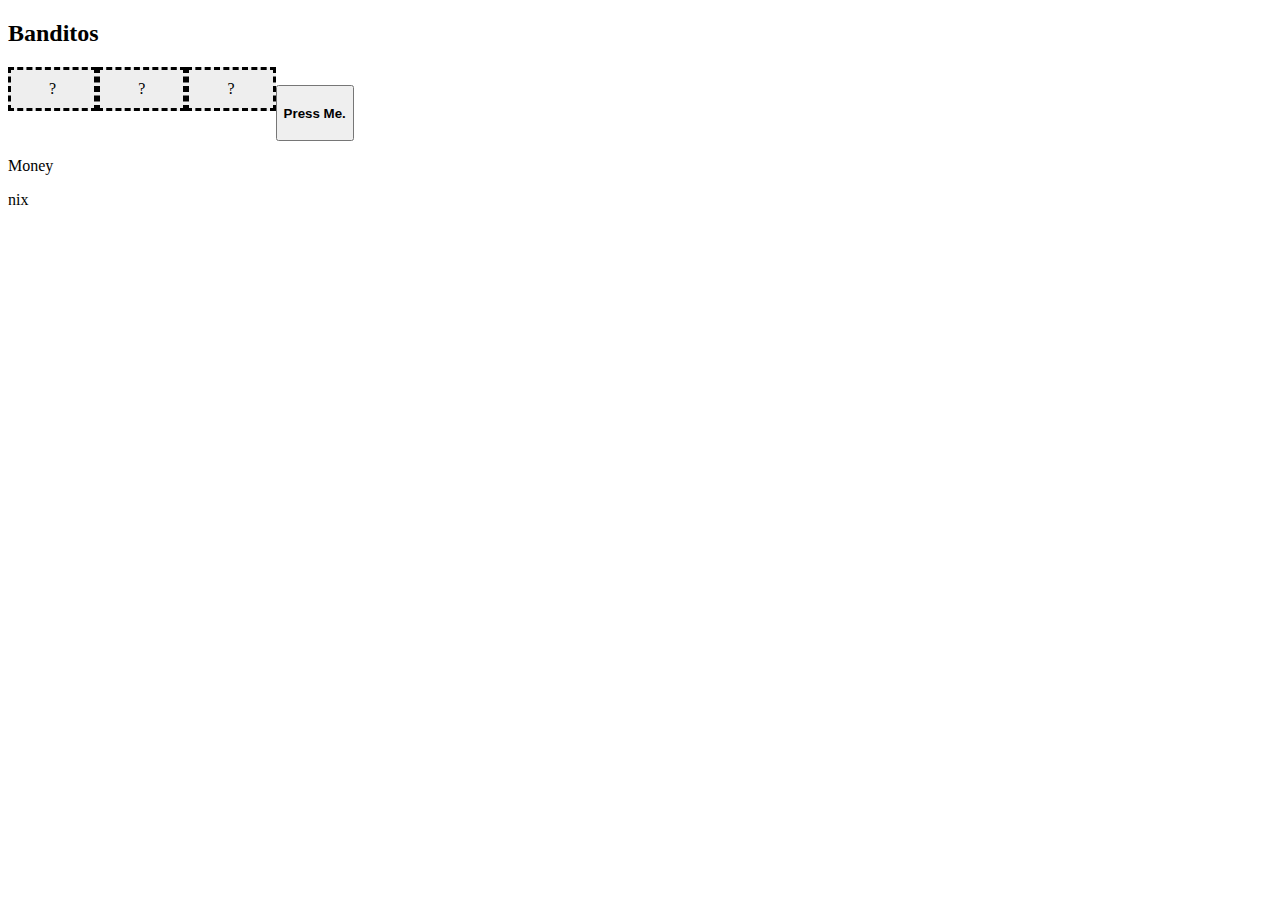
<file: bandit1.html>
<!DOCTYPE html>
<head>
<style> .Rolle {float: left;
     width: 5%;
     padding: 10px;
     border-style: dashed;
     background: #eee;text-align: center;}
     
     </style>
</head>
<body>

<h2 id="boss">Banditos</h2>

<div class="Rolle" id="links">?</div>
<div class="Rolle" id="mitte">?</div>
<div class="Rolle" id="rechts">?</div>
     <br>
<button type="button"
onclick="roll()">
<h4>Press Me.</h4> </button>

<p id="demo">Money</p>
<p id="result">nix</p>

<script> 
	var symbole= Array ("BAR","777","Coin","&pound;","&yen;","&hearts;","&spades;","&clubs;",
                    	"&diams;","&euro;", "&#8224;");
    var geld = 0;                	
	function roll() {
		
		f1=symbole[Math.floor(Math.random()*symbole.length)];
		f2=symbole[Math.floor(Math.random()*symbole.length)];
		f3=symbole[Math.floor(Math.random()*symbole.length)];
             document.getElementById('links').innerHTML = f1;
             document.getElementById('mitte').innerHTML = f2;
             document.getElementById('rechts').innerHTML= f3;	
             if ((f1==f2) && (f1==f3)) {
				  document.getElementById('result').innerHTML = "win";
				  geld+= 1000;
			      document.getElementById('links').style.background = "#00f";
				  document.getElementById('mitte').style.background = "#00f";
				  document.getElementById('rechts').style.background = "#00f";
				  window.alert("winn");
				 }
			 else {
				 document.getElementById('result').innerHTML = "loose";
			     geld-=0.5;	 
			     document.getElementById('links').style.background = "#eee";
				 document.getElementById('mitte').style.background = "#eee";
				 document.getElementById('rechts').style.background ="#eee";
			 }
			 document.getElementById('demo').innerHTML = geld;
             
	}
</script>
</body>
</html>
</file>
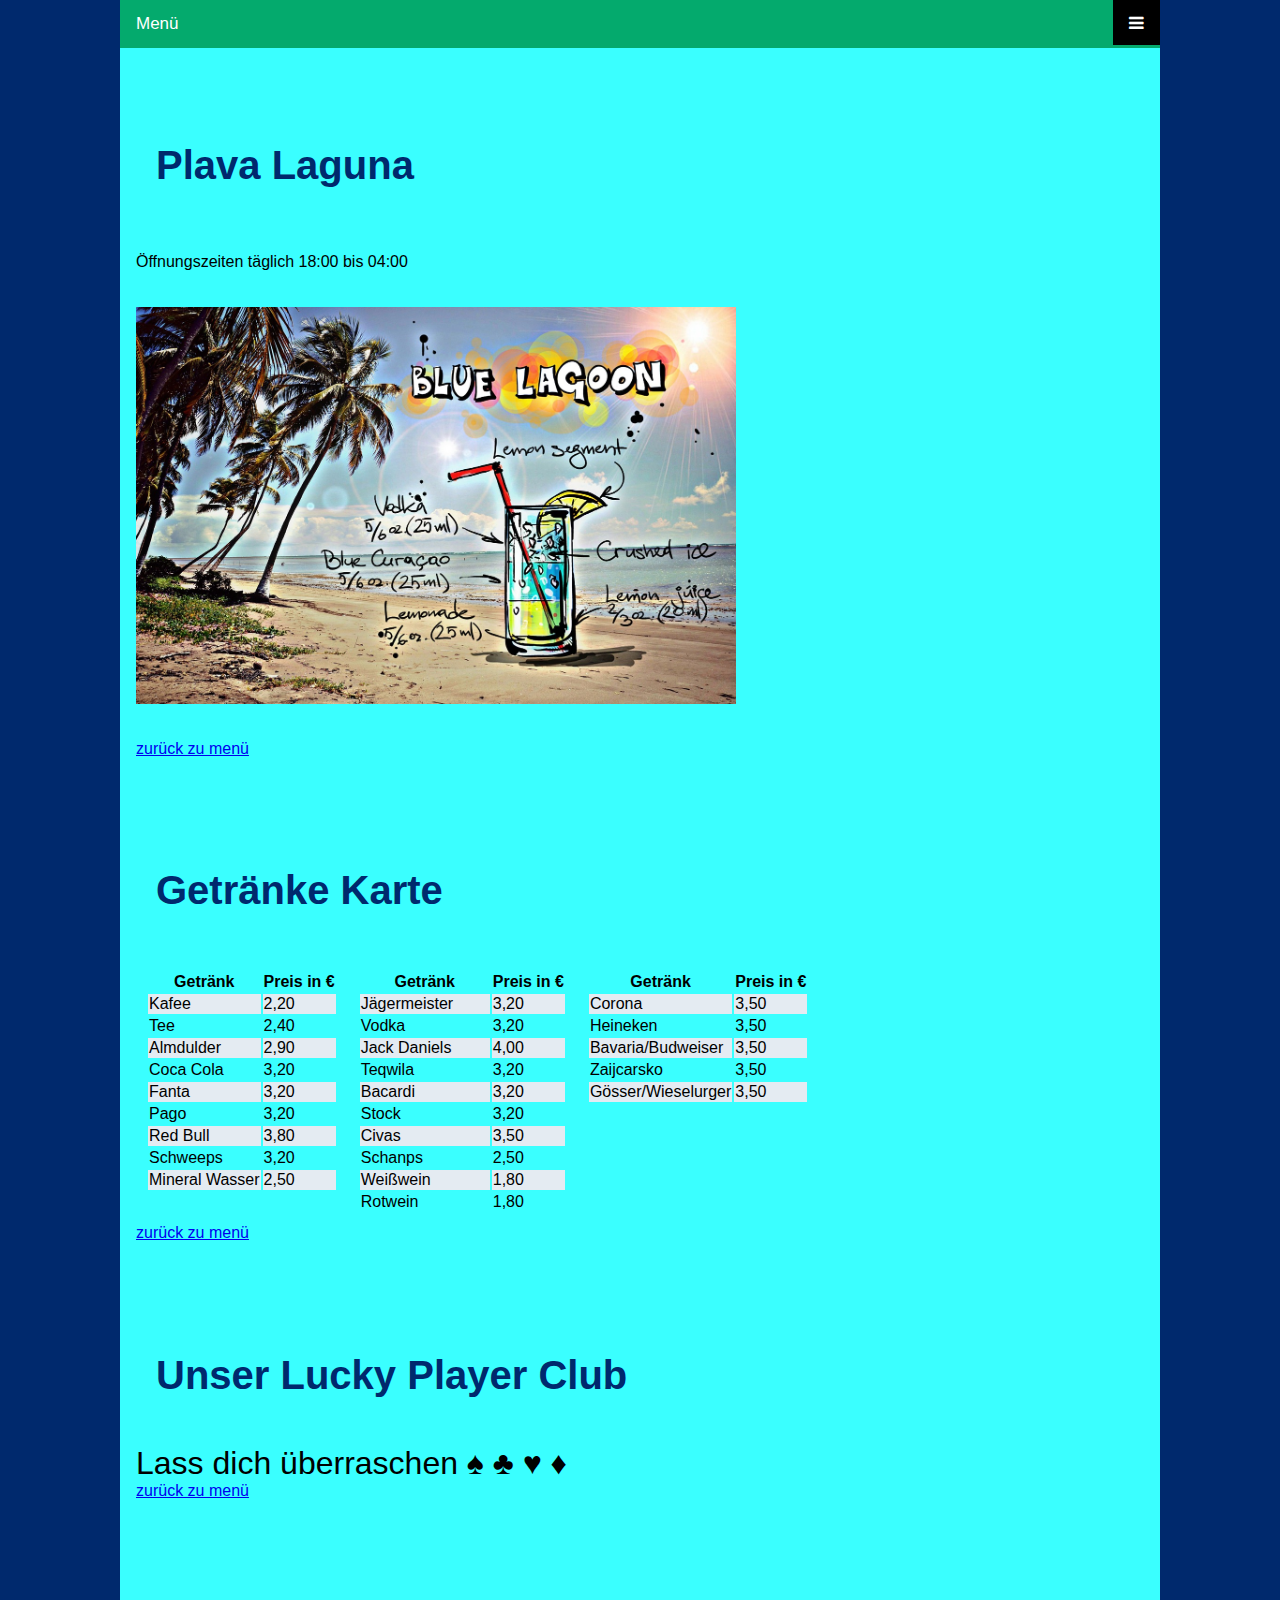
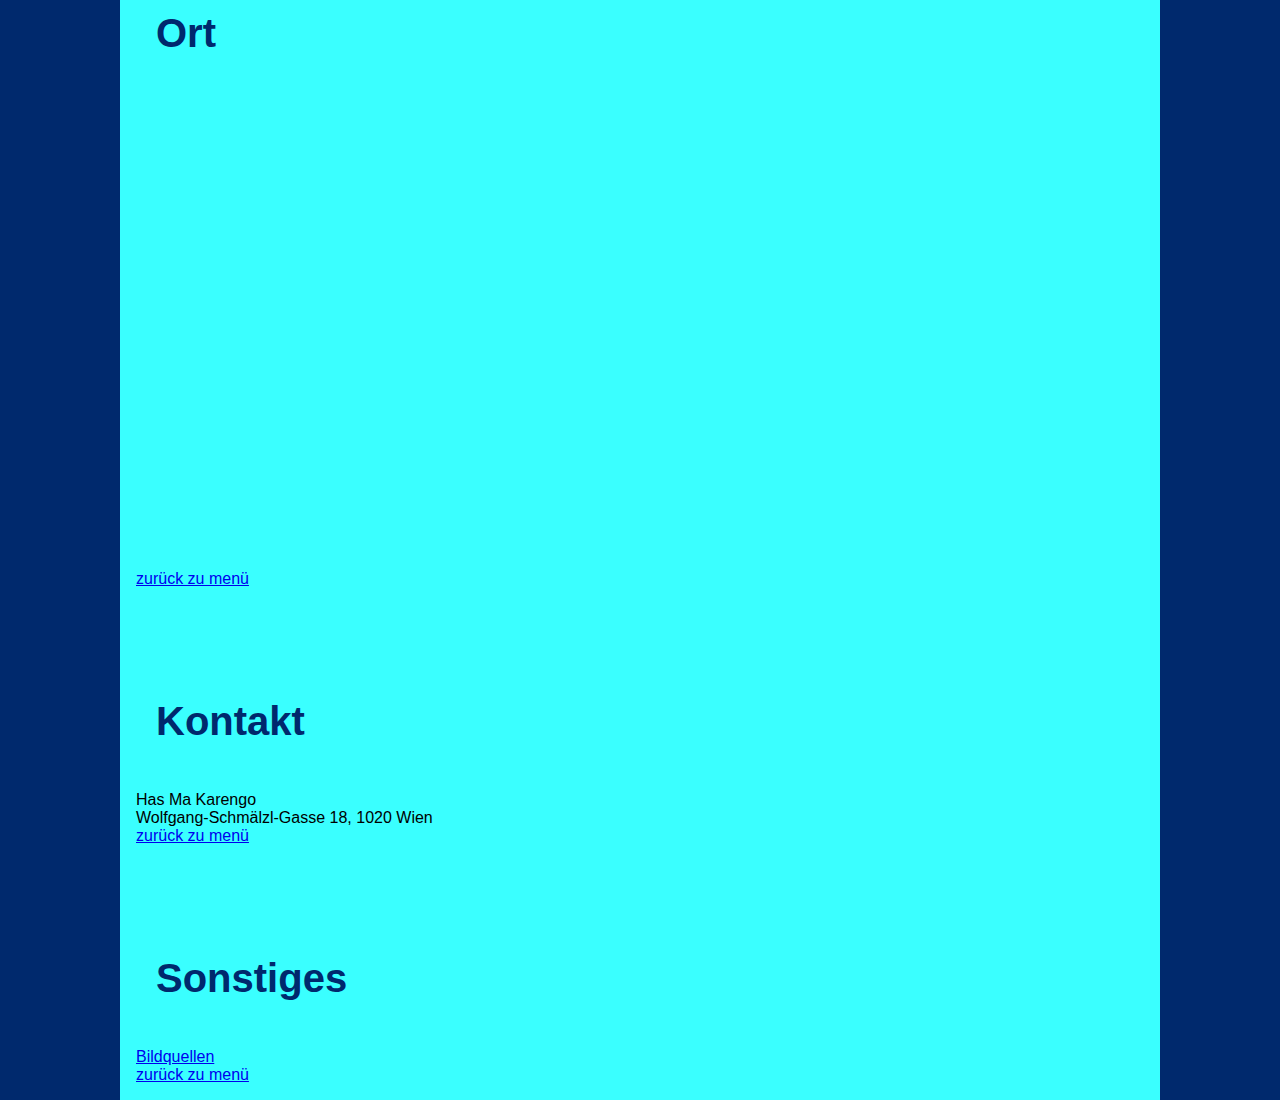
<file: index_alt.html>
<html>
<head>
	<!-- Load an icon library to show a hamburger menu (bars) on small screens -->
<link rel="stylesheet" href="https://cdnjs.cloudflare.com/ajax/libs/font-awesome/4.7.0/css/font-awesome.min.css">
<link rel="stylesheet" href="bunt.css"> 
</head>
<body>

<!-- Top Navigation Menu -->
<div id="navigation" class="topnav">
 <a href="#part 1" class="active">Menü</a>
  <!-- Navigation links (hidden by default) -->
  <div id="myLinks">
    <a href="#part 1">Plava Laguna</a>
    <a href="#part_2">Getränke</a>
    <a href="#part_3">Lucky Player</a>
    <a href="#part_4">Ort</a>
    <a href="#part_5">Kontakt</a>
    

    
  </div>
  <!-- "Hamburger menu" / "Bar icon" to toggle the navigation links -->
  <a href="javascript:void(0);" class="icon" onclick="myFunction()">
    <i class="fa fa-bars"></i>
  </a>
</div> 




<section id="part_1">
	<h1>Plava Laguna</h1><br>
	Öffnungszeiten täglich 18:00 bis 04:00<br><br><br>
	<img src="plava1.jpg" alt="Glas" width="600">	<br><br> <br>
	<!--<img src="casino2.jpg" alt="Tisch" width="600">	<br><br> <br>-->
	<a href="#navigation">zurück zu menü</a>
</section>
<section id="part_2">
	<h1>Getränke Karte</h1>
	<div style="float:left;padding:10px;">
	<table>
        <tr>
            <th>Getränk</th>
            <th>Preis in €</th>
        </tr>
        <tr>
            <td>Kafee</td>
            <td>2,20</td>
        </tr>
        <tr>
            <td>Tee</td>
            <td>2,40</td>
        </tr>
        <tr>
            <td>Almdulder</td>
            <td>2,90</td>
        </tr>
        <tr>
            <td>Coca Cola</td>
            <td>3,20</td>
        </tr>
        <tr>
            <td>Fanta</td>
            <td>3,20</td>
        </tr>
        <tr>
            <td>Pago</td>
            <td>3,20</td>
        </tr>
        <tr>
            <td>Red Bull</td>
            <td>3,80</td>
        </tr>
        <tr>
            <td>Schweeps</td>
            <td>3,20</td>
        </tr>
        <tr>
            <td>Mineral Wasser</td>
            <td>2,50</td>
        </tr>
    </table></div>
    
    <div style="float:left;padding:10px;">
	<table>
        <tr>
            <th>Getränk</th>
            <th>Preis in €</th>
        </tr>
        <tr>
            <td>Jägermeister&nbsp;&nbsp;&nbsp;&nbsp;&nbsp;&nbsp;&nbsp;&nbsp;</td>
            <td>3,20</td>
        </tr>
        <tr>
            <td>Vodka</td>
            <td>3,20</td>
        </tr>
        <tr>
            <td>Jack Daniels</td>
            <td>4,00</td>
        </tr>
        <tr>
            <td>Teqwila</td>
            <td>3,20</td>
        </tr>
        <tr>
            <td>Bacardi</td>
            <td>3,20</td>
        </tr>
        <tr>
            <td>Stock</td>
            <td>3,20</td>
        </tr>
                <tr>
            <td>Civas</td>
            <td>3,50</td>
        </tr>
                <tr>
            <td>Schanps</td>
            <td>2,50</td>
        </tr>
                <tr>
            <td>Weißwein</td>
            <td>1,80</td>
        </tr>
                <tr>
            <td>Rotwein</td>
            <td>1,80</td>
        </tr>
        
    </table></div>
    
    
    <div style="float:left;padding:10px;">
	<table>
        <tr>
            <th>Getränk</th>
            <th>Preis in €</th>
        </tr>
        <tr>
            <td>Corona</td>
            <td>3,50</td>
        </tr>
        <tr>
            <td>Heineken</td>
            <td>3,50</td>
        </tr>
        <tr>
            <td>Bavaria/Budweiser</td>
            <td>3,50</td>
        </tr>
        <tr>
            <td>Zaijcarsko</td>
            <td>3,50</td>
        </tr>
        <tr>
            <td>Gösser/Wieselurger</td>
            <td>3,50</td>
        </tr>
        
    </table></div>
    <div style="clear:both;"></div>
    
	<a href="#navigation">zurück zu menü</a>
</section>
<section id="part_3">
	<h1>Unser Lucky Player Club</h1>
	<span style="font-size:200%;">Lass dich überraschen 
		<a class="link" href="ace.jpg">&spades;</a> <a class="link" href="drink.jpg">&clubs;</a> <a class="link" href="automat.jpg">&hearts;</a> 
		<a class="link" href="lady.jpg">&diams;</a></span> <br>
	<a href="#navigation">zurück zu menü</a>
</section>
<section id="part_4">
	<h1>Ort</h1>
	<iframe src="https://www.google.com/maps/embed?pb=!1m14!1m8!1m3!1d10633.282271742608!2d16.3990175!3d48.2197015!3m2!1i1024!2i768!4f13.1!3m3!1m2!1s0x0%3A0xd11366cb26113bd!2sPlava%20Laguna!5e0!3m2!1sde!2sat!4v1638780866305!5m2!1sde!2sat" width="600" height="450" style="border:0;" allowfullscreen="" loading="lazy"></iframe><br><br>
	<a href="#navigation">zurück zu menü</a>
</section>
<section id="part_5">
	<h1>Kontakt</h1>
	Has Ma Karengo<br>
	Wolfgang-Schmälzl-Gasse 18, 1020 Wien<br>
	<a href="#navigation">zurück zu menü</a>
</section>

<section id="part 6">
<h1>Sonstiges</h1>
<a href="bildquellen.txt">Bildquellen</a> <br>
<a href="#navigation">zurück zu menü</a>

</section>

<script>
/* Toggle between showing and hiding the navigation menu links when the user clicks on the hamburger menu / bar icon */
function myFunction() {
  var x = document.getElementById("myLinks");
  if (x.style.display === "block") {
    x.style.display = "none";
  } else {
    x.style.display = "block";
  }
} </script>
</body>
</html>
</file>
<file: bunt.css>
* {
	box-sizing: border-box;
}

html {
	background: #00296d;
	font-family: Arial, Helvetica, sans-serif;
	margin: 0;
	padding: 0;
}

body {
	position: relative;
	max-width: 65em;
	margin: 0em auto;
}

section {
	padding: 3em 1em 1em;
	width: 100%;
	background:#3AFFFF;
}

tbody tr:nth-child(even) { 
  background-color: #e4ebf2; 
  color: #000; 
}
th[scope=row] { 
  color: #c32e04;
  text-align: right; 
}
tbody tr:hover, tfoot tr:hover { 
  background-color:#fffbf0;
}

tbody td:hover, tfoot td:hover { 
  background-color: #fce4a2; 
}

img {
	border: none;
}

h1 {
	color: #00296d;
	padding: 0.5em;
	font-size: 2.5em;
}

h2 {
	font-family: Arial, Helvetica, sans-serif;
	margin: 0 0 0.5em 0;
}

h3 {
	font-family: Arial, Helvetica, sans-serif;
	margin: 0;
	padding: 0;
}





/*DL, DT, DD Datenliste*/

dt {
	float: left;
	clear: left;
	width: 130px;
	font-size: 1em;
	font-weight: bold;
}

dd {
	margin: 0 0 5px 135px;
	padding: 0 0 0.5em 0;
	font-size: 1.5em;
}
 /* Style the navigation menu */
.topnav {
  overflow: hidden;
  background-color: #333;
  position: relative;
}

/* Hide the links inside the navigation menu (except for logo/home) */
.topnav #myLinks {
  display: none;
}

/* Style navigation menu links */
.topnav a {
  color: white;
  padding: 14px 16px;
  text-decoration: none;
  font-size: 17px;
  display: block;
}

/* Style the hamburger menu */
.topnav a.icon {
  background: black;
  display: block;
  position: absolute;
  right: 0;
  top: 0;
}

/* Add a grey background color on mouse-over */
.topnav a:hover {
  background-color: #ddd;
  color: black;
}

/* Style the active link (or home/logo) */
.active {
  background-color: #04AA6D;
  color: white;
} 
	.link:hover {cursor: default;  text-decoration: none;}
	.link:visited { text-decoration: none;}
	.link:link {text-decoration: none;}
	.link:active { text-decoration: none:}
	.link {color:black;}
</file>
